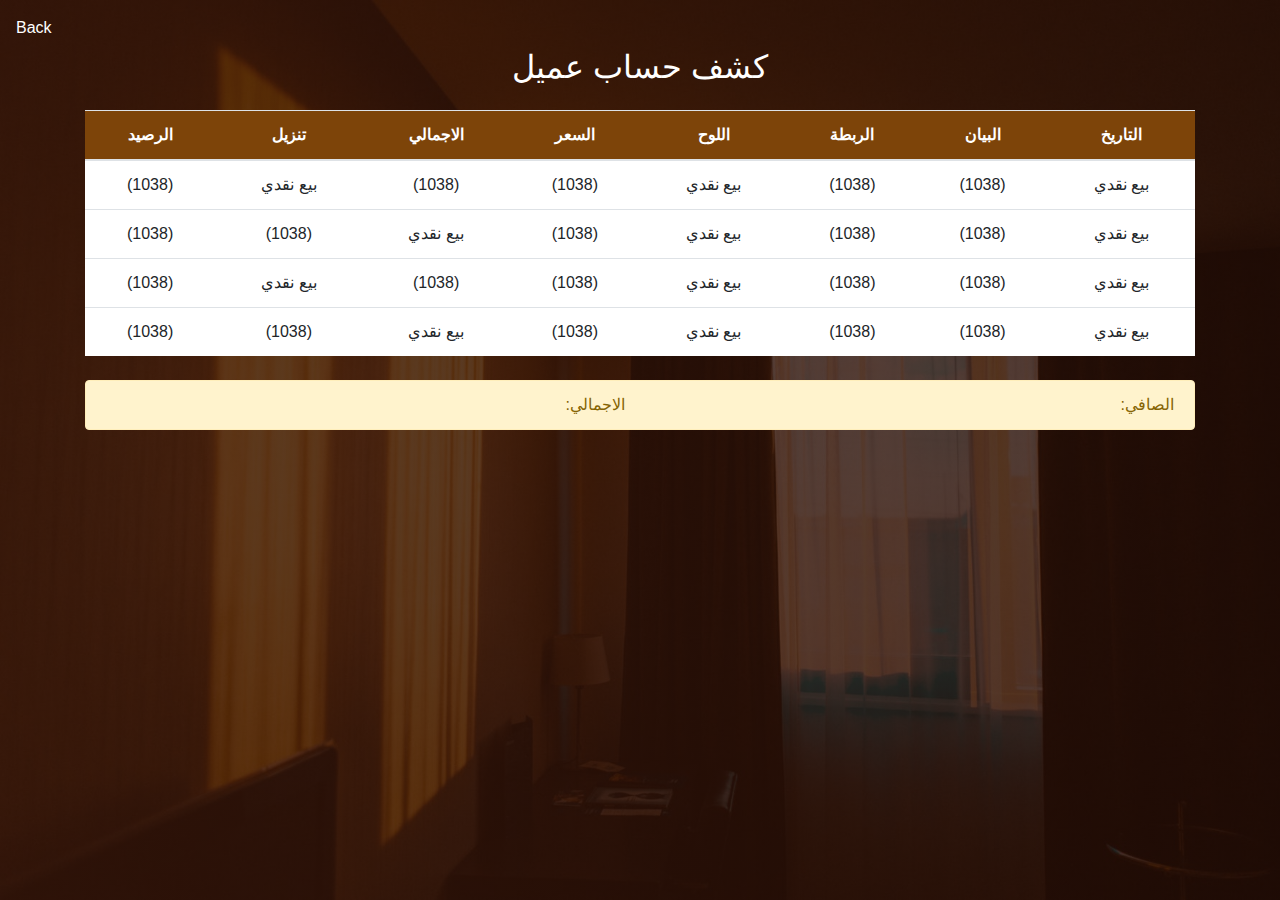
<file: Account_statement.html>
<!DOCTYPE html>
<html lang="en" dir="ltr">
  <head>
    <meta charset="utf-8">
    <meta charset="utf-8" />
	   <meta name="viewport" content="width=device-width, initial-scale=1, shrink-to-fit=no">
    <title>project1</title>
    <link rel="stylesheet" type="text/css" href="css/bootstrap.min.css">
    <link href='https://fonts.googleapis.com/css?family=Roboto:400,300,700' rel='stylesheet' type='text/css'>
    <link rel="stylesheet" href="https://maxcdn.bootstrapcdn.com/font-awesome/4.3.0/css/font-awesome.min.css">
    <link rel="stylesheet" href="https://cdnjs.cloudflare.com/ajax/libs/font-awesome/4.7.0/css/font-awesome.min.css">
    <link rel="stylesheet" href="css/media.css">
    <link rel="stylesheet" href="css/animate.css">
    <link rel="stylesheet" href="css/main.css">

  </head>
  <body>

    <section class="limiter2 text-center">
      <div class="limiter-overlay">
       <div class="container-login1005">
         <a href="index.html" id="back">Back</a>
         <h3 class="log-header">كشف حساب عميل</h3>
         <div class="container" style="overflow-x:auto;">
           <div class="row">
             <div class="col-lg-12">
               <table class="table table-responsive">
                 <thead>
                   <tr>
                     <th scope="col">الرصيد</th>
                     <th scope="col">تنزيل</th>
                     <th scope="col">الاجمالي</th>
                     <th scope="col">السعر</th>
                     <th scope="col">اللوح</th>
                     <th scope="col">الربطة</th>
                     <th scope="col">البيان</th>
                     <th scope="col">التاريخ</th>

                   </tr>
                 </thead>
                 <tbody>
                   <tr>
                     <td>(1038)</td>
                     <td>بيع نقدي</td>
                     <td>(1038)</td>
                     <td>(1038)</td>
                     <td>بيع نقدي</td>
                     <td>(1038)</td>
                     <td>(1038)</td>
                     <td>بيع نقدي</td>
                   </tr>
                   <tr>
                     <td>(1038)</td>
                     <td>(1038)</td>
                     <td>بيع نقدي</td>
                     <td>(1038)</td>
                     <td>بيع نقدي</td>
                     <td>(1038)</td>
                     <td>(1038)</td>
                     <td>بيع نقدي</td>
                   </tr>
                   <tr>
                     <td>(1038)</td>
                     <td>بيع نقدي</td>
                     <td>(1038)</td>
                     <td>(1038)</td>
                     <td>بيع نقدي</td>
                     <td>(1038)</td>
                     <td>(1038)</td>
                     <td>بيع نقدي</td>
                   </tr>
                   <tr>
                    <td>(1038)</td>
                    <td>(1038)</td>
                    <td>بيع نقدي</td>
                    <td>(1038)</td>
                    <td>بيع نقدي</td>
                    <td>(1038)</td>
                    <td>(1038)</td>
                    <td>بيع نقدي</td>
                  </tr>
                </tbody>
              </table>
            </div>
          </div>
        </div>
        <br>
        <div class="container">
          <div class="alert alert-warning" role="alert">
            <div class="row">
              <div class="col-lg-6">:الاجمالي</div>
              <div class="col-lg-6">:الصافي</div>
            </div>
          </div>
        </div>
      </div>
    </div>
  </section>



        <script src="js/jquery-3.3.1.min.js"></script>
        <script src="js/popper.min.js"></script>
        <script src="js/bootstrap.min.js"></script>
        <script src="js/main.js"></script>
        <script src="js/wow.min.js"></script>
        <script>new WOW().init();</script>
      </body>
    </html>
</file>
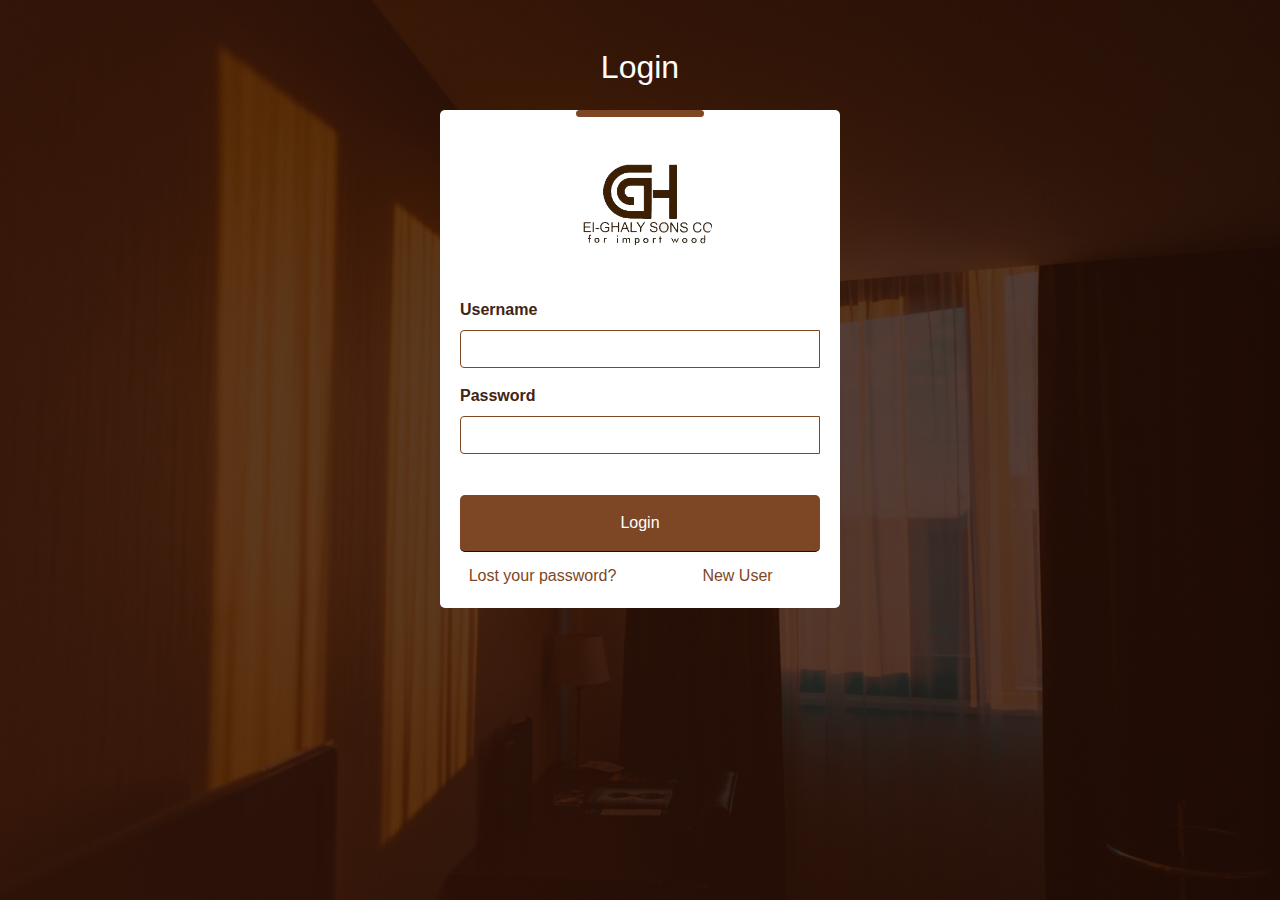
<file: form.html>
<!DOCTYPE html>
<html lang="en" dir="ltr">
  <head>
    <meta charset="utf-8">
    <meta charset="utf-8" />
	   <meta name="viewport" content="width=device-width, initial-scale=1, shrink-to-fit=no">
    <title>project1</title>
    <link rel="stylesheet" type="text/css" href="css/bootstrap.min.css">
    <link href='https://fonts.googleapis.com/css?family=Roboto:400,300,700' rel='stylesheet' type='text/css'>
    <link rel="stylesheet" href="https://maxcdn.bootstrapcdn.com/font-awesome/4.3.0/css/font-awesome.min.css">
    <link rel="stylesheet" href="https://cdnjs.cloudflare.com/ajax/libs/font-awesome/4.7.0/css/font-awesome.min.css">
    <link rel="stylesheet" href="css/media.css">
    <link rel="stylesheet" href="css/animate.css">
    <link rel="stylesheet" href="css/main.css">

  </head>
  <body>
    <section class="limiter2 text-center">
     <div class="limiter-overlay">
       <div class="container-login1005">
         <div class="">
           <h3 class="log-header">Login</h3>
           <div class="loginn" data-toggle="validator">
             <div class="login-screen">
               <div class="app-title">
                 <h1><img src="img\imageedit_7_4844449228.png"></h1>
               </div>
               <form class="needs-validation" novalidate>
                 <div class="login-form">
                   <label for="validationCustomUsername" id="ll">Username</label>
                   <div class="input-group">
                     <input type="text" class="form-control" id="validationCustomUsername"  aria-describedby="inputGroupPrepend" required>
                     <div class="invalid-feedback">
                       Please choose a username.
                     </div>
                   </div>
                   <label for="validationCustomUsername" id="ll">Password</label>
                   <div class="input-group">
                     <input type="password" class="form-control" id="validationCustomUsername"  aria-describedby="inputGroupPrepend" required>
                     <div class="invalid-feedback">
                       Please choose a password.
                     </div>
                   </div>
                   <input class="submit on" type="submit" value="Login">
                   <div class="row">
                     <div class="col-6">
                       <span><a class="login-link" href="#">Lost your password?</a></span>
                     </div>
                     <div class="col-6">
                       <span><a class="login-link" href="#">New User</a></span>
                     </div>
                   </div>
                 </div>
               </form>
             </div>
           </div>
         </div>
       </div>
     </div>
  </section>



        <script src="js/jquery-3.3.1.min.js"></script>
        <script src="js/popper.min.js"></script>
        <script src="js/bootstrap.min.js"></script>
        <script src="js/main.js"></script>
        <script src="js/wow.min.js"></script>
        <script>new WOW().init();</script>
      </body>
    </html>
</file>
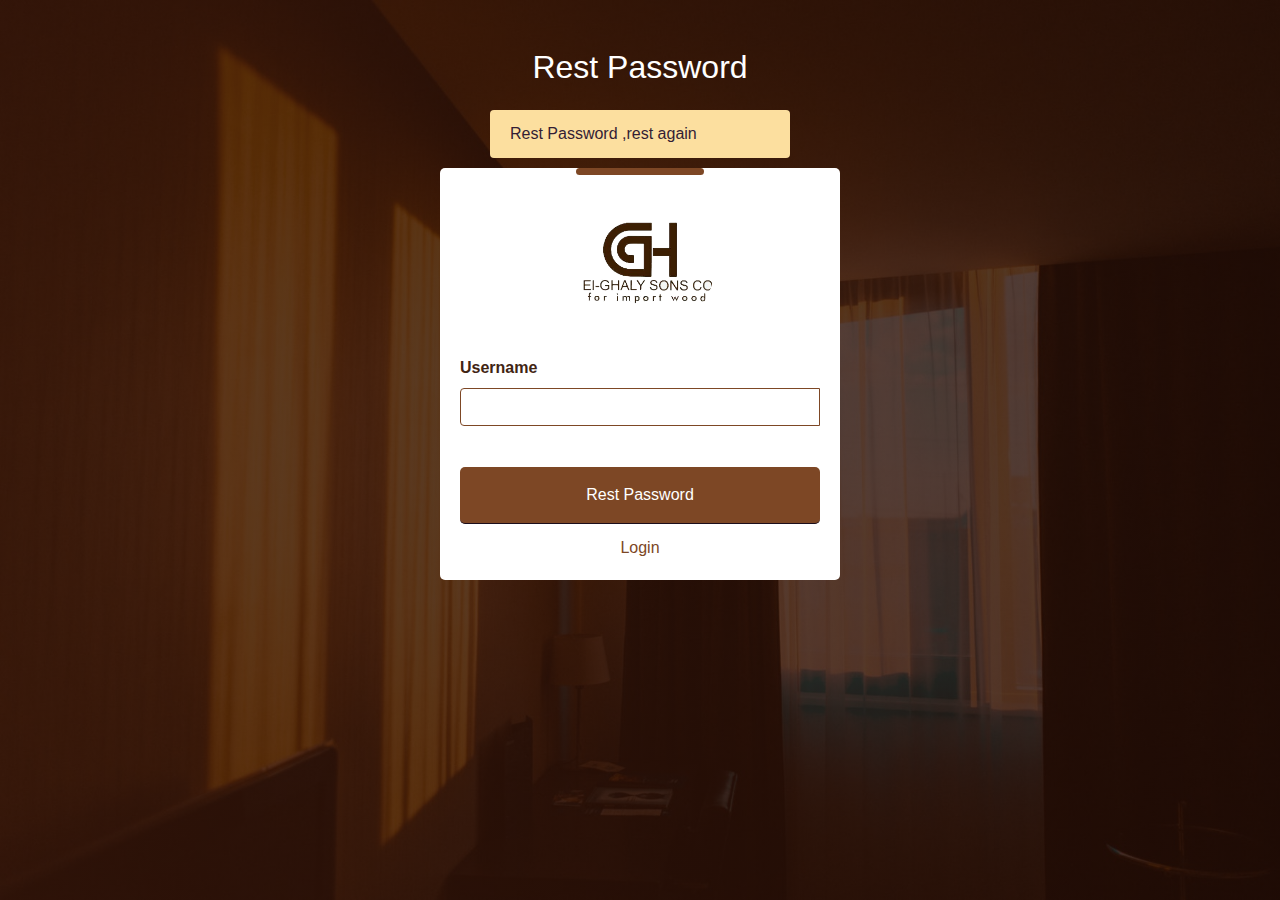
<file: lostpass.html>
<!DOCTYPE html>
<html lang="en" dir="ltr">
  <head>
    <meta charset="utf-8">
    <meta charset="utf-8" />
	   <meta name="viewport" content="width=device-width, initial-scale=1, shrink-to-fit=no">
    <title>project1</title>
    <link rel="stylesheet" type="text/css" href="css/bootstrap.min.css">
    <link href='https://fonts.googleapis.com/css?family=Roboto:400,300,700' rel='stylesheet' type='text/css'>
    <link rel="stylesheet" href="https://maxcdn.bootstrapcdn.com/font-awesome/4.3.0/css/font-awesome.min.css">
    <link rel="stylesheet" href="https://cdnjs.cloudflare.com/ajax/libs/font-awesome/4.7.0/css/font-awesome.min.css">
    <link rel="stylesheet" href="css/media.css">
    <link rel="stylesheet" href="css/animate.css">
    <link rel="stylesheet" href="css/main.css">

  </head>
  <body>
  <section class="limiter2 text-center">
    <div class="limiter-overlay">
      <div class="container-login1005">
      <div class="">
      <h3 class="log-header">Rest Password</h3>
      <div class="alert alert-primary" role="alert">
      Rest Password ,rest again
    </div>
    <div class="loginn" data-toggle="validator">
      <div class="login-screen">
        <div class="app-title">
          <h1><img src="img\imageedit_7_4844449228.png"></h1>
        </div>
        <form class="needs-validation" novalidate>
        <div class="login-form">
          <label for="validationCustomUsername" id="ll">Username</label>
          <div class="input-group">
            <input type="email" class="form-control" id="validationCustomUsername"  aria-describedby="inputGroupPrepend" required>
            <div class="invalid-feedback">
              Please choose a username.
            </div>
          </div>
          <input class="submit on" type="submit" value="Rest Password">
          <span><a class="login-link link-bottom" href="#">Login</a></span>
    </div>
    </form>
  </div>
  </div>
  </div>
  </div>
  </div>
  </section>



        <script src="js/jquery-3.3.1.min.js"></script>
        <script src="js/popper.min.js"></script>
        <script src="js/bootstrap.min.js"></script>
        <script src="js/main.js"></script>
        <script src="js/wow.min.js"></script>
        <script>new WOW().init();</script>
      </body>
    </html>
</file>
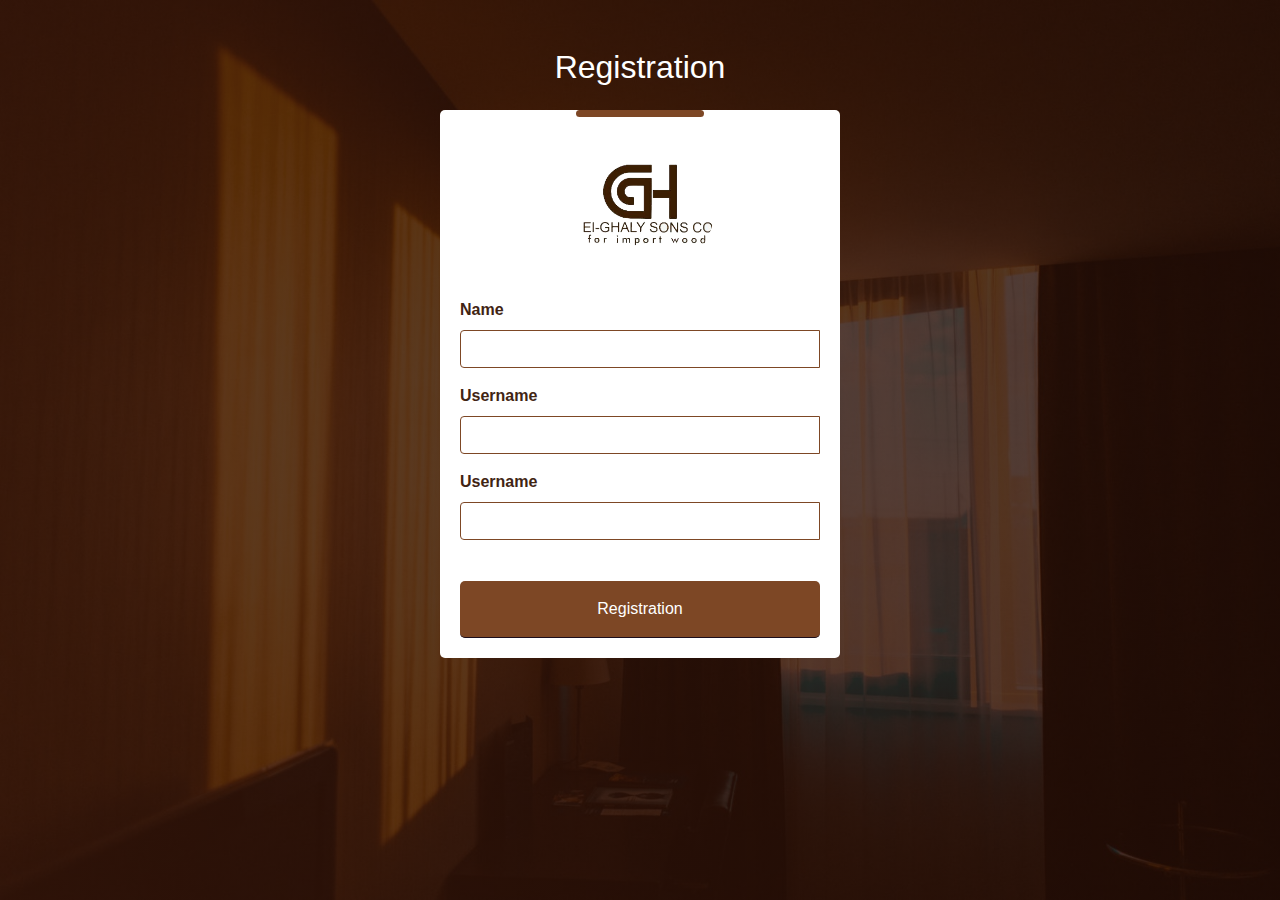
<file: newuser.html>
<!DOCTYPE html>
<html lang="en" dir="ltr">
  <head>
    <meta charset="utf-8">
    <meta charset="utf-8" />
	   <meta name="viewport" content="width=device-width, initial-scale=1, shrink-to-fit=no">
    <title>project1</title>
    <link rel="stylesheet" type="text/css" href="css/bootstrap.min.css">
    <link href='https://fonts.googleapis.com/css?family=Roboto:400,300,700' rel='stylesheet' type='text/css'>
    <link rel="stylesheet" href="https://maxcdn.bootstrapcdn.com/font-awesome/4.3.0/css/font-awesome.min.css">
    <link rel="stylesheet" href="https://cdnjs.cloudflare.com/ajax/libs/font-awesome/4.7.0/css/font-awesome.min.css">
    <link rel="stylesheet" href="css/media.css">
    <link rel="stylesheet" href="css/animate.css">
    <link rel="stylesheet" href="css/main.css">

  </head>
  <body>
    <section class="limiter2 text-center">
     <div class="limiter-overlay">
  <div class="container-login1005">
  <div class="">
    <h3 class="log-header">Registration</h3>
  <div class="loginn" data-toggle="validator">
  <div class="login-screen">
    <div class="app-title">
      <h1><img src="img\imageedit_7_4844449228.png"></h1>
    </div>
    <form class="needs-validation" novalidate>
    <div class="login-form">
      <label for="validationCustomUsername" id="ll">Name</label>
      <div class="input-group">
        <input type="text" class="form-control" id="validationCustomUsername"  aria-describedby="inputGroupPrepend" required>
        <div class="invalid-feedback">
          Please choose a name.
        </div>
      </div>
      <label for="validationCustomUsername" id="ll">Username</label>
      <div class="input-group">
        <input type="email" class="form-control" id="validationCustomUsername"  aria-describedby="inputGroupPrepend" required>
        <div class="invalid-feedback">
          Please choose a username.
        </div>
      </div>
      <label for="validationCustomUsername" id="ll">Username</label>
      <div class="input-group">
        <input type="password" class="form-control" id="validationCustomUsername"  aria-describedby="inputGroupPrepend" required>
        <div class="invalid-feedback">
          Please choose a password.
        </div>
      </div>
      <input class="submit on" type="submit" value="Registration">
    </div>
    </form>
  </div>
  </div>
  </div>
  </div>
  </div>
  </section>



        <script src="js/jquery-3.3.1.min.js"></script>
        <script src="js/popper.min.js"></script>
        <script src="js/bootstrap.min.js"></script>
        <script src="js/main.js"></script>
        <script src="js/wow.min.js"></script>
        <script>new WOW().init();</script>
      </body>
    </html>
</file>
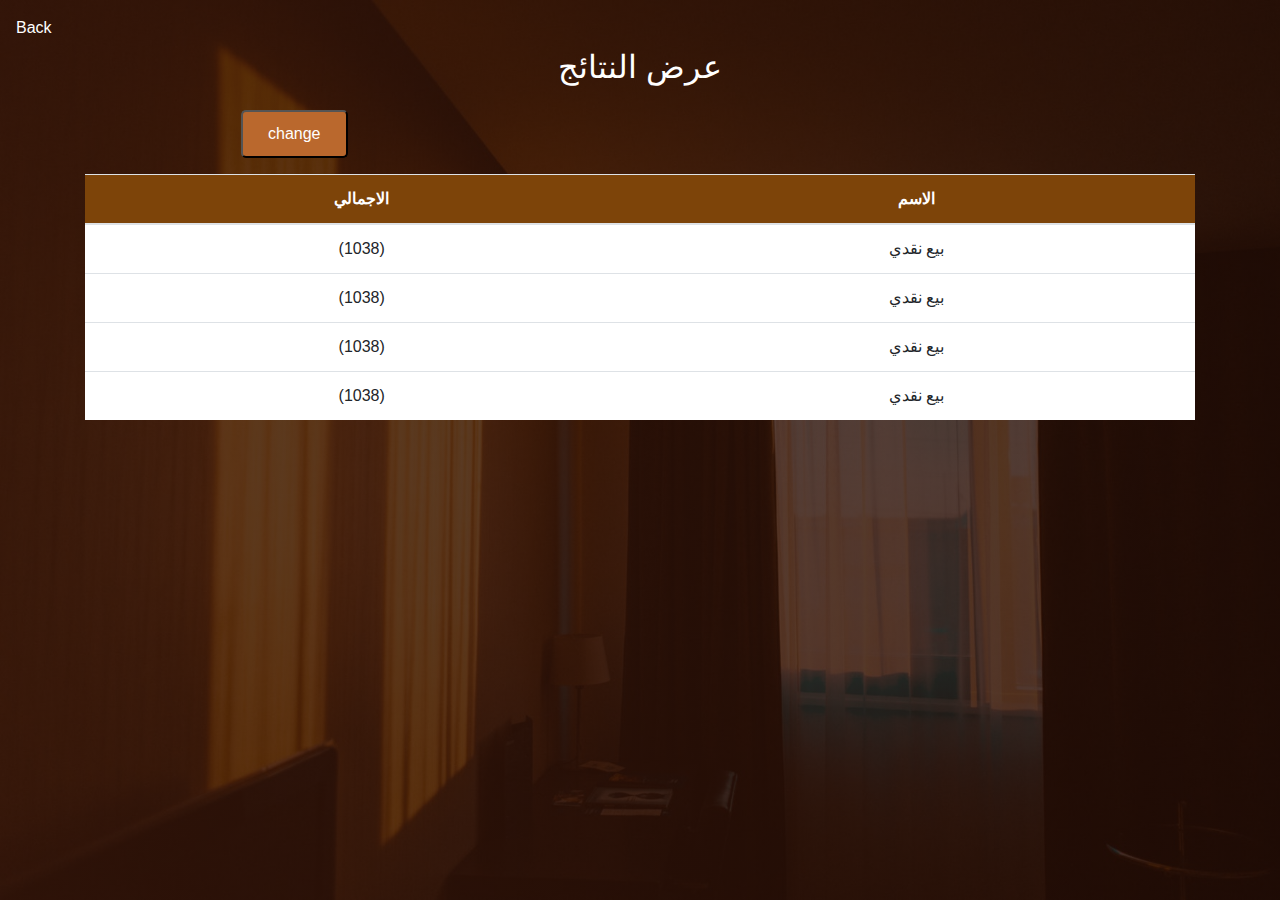
<file: showtable.html>
<!DOCTYPE html>
<html lang="en" dir="ltr">
  <head>
    <meta charset="utf-8">
    <meta charset="utf-8" />
	   <meta name="viewport" content="width=device-width, initial-scale=1, shrink-to-fit=no">
    <title>project1</title>
    <link rel="stylesheet" type="text/css" href="css/bootstrap.min.css">
    <link href='https://fonts.googleapis.com/css?family=Roboto:400,300,700' rel='stylesheet' type='text/css'>
    <link rel="stylesheet" href="https://maxcdn.bootstrapcdn.com/font-awesome/4.3.0/css/font-awesome.min.css">
    <link rel="stylesheet" href="https://cdnjs.cloudflare.com/ajax/libs/font-awesome/4.7.0/css/font-awesome.min.css">
    <link rel="stylesheet" href="css/media.css">
    <link rel="stylesheet" href="css/animate.css">
    <link rel="stylesheet" href="css/main.css">

  </head>
  <body>
    <section class="limiter2 text-center">
     <div class="limiter-overlay">
       <div class="container-login1005">
      <a href="index.html" id="back">Back</a>
    <h3 class="log-header">عرض النتائج</h3>
    <div class="container">
      <div class="col-lg-3 col-12">
    <button class="button-primary button-md">change</button>
  </div>
      <!-- <div class="row">
        <div class="col-lg-3 col-12">
      <button class="button-primary button-md">change</button>
    </div>
    <div class="col-lg-9"></div>
    </div> -->
    <table class="table">
  <thead>
    <tr>
      <th scope="col">الاجمالي</th>
      <th scope="col">الاسم</th>
    </tr>
  </thead>
  <tbody>
    <tr>
      <td>(1038)</td>
      <td>بيع نقدي</td>
    </tr>
    <tr>
      <td>(1038)</td>
      <td>بيع نقدي</td>
    </tr>
    <tr>
      <td>(1038)</td>
      <td>بيع نقدي</td>
    </tr>
    <tr>
      <td>(1038)</td>
      <td>بيع نقدي</td>
    </tr>

  </tbody>
</table>

</div>







  </div>
  </div>
  </section>



        <script src="js/jquery-3.3.1.min.js"></script>
        <script src="js/popper.min.js"></script>
        <script src="js/bootstrap.min.js"></script>
        <script src="js/main.js"></script>
        <script src="js/wow.min.js"></script>
        <script>new WOW().init();</script>
      </body>
    </html>
</file>
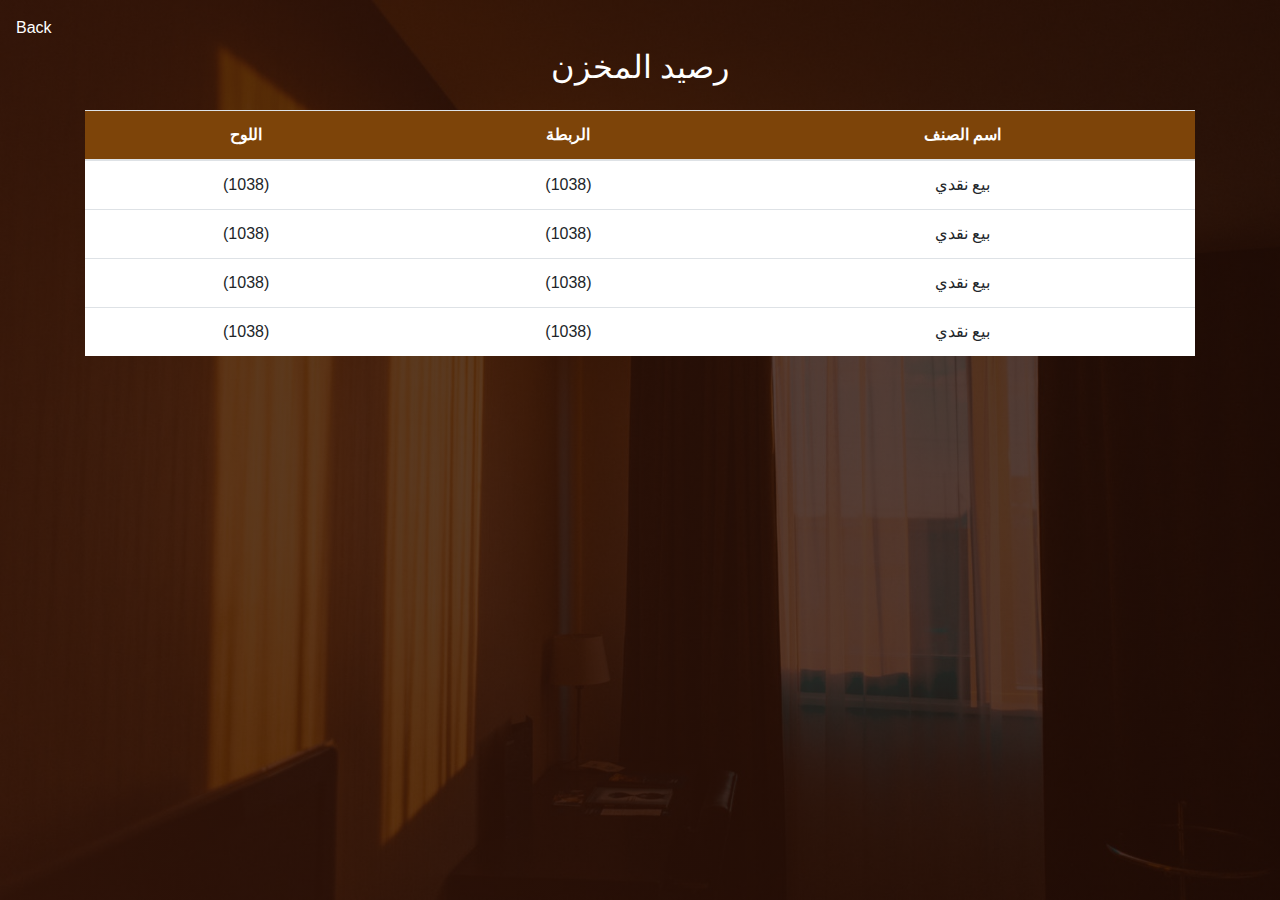
<file: Store_balance.html>
<!DOCTYPE html>
<html lang="en" dir="ltr">
  <head>
    <meta charset="utf-8">
    <meta charset="utf-8" />
	   <meta name="viewport" content="width=device-width, initial-scale=1, shrink-to-fit=no">
    <title>project1</title>
    <link rel="stylesheet" type="text/css" href="css/bootstrap.min.css">
    <link href='https://fonts.googleapis.com/css?family=Roboto:400,300,700' rel='stylesheet' type='text/css'>
    <link rel="stylesheet" href="https://maxcdn.bootstrapcdn.com/font-awesome/4.3.0/css/font-awesome.min.css">
    <link rel="stylesheet" href="https://cdnjs.cloudflare.com/ajax/libs/font-awesome/4.7.0/css/font-awesome.min.css">
    <link rel="stylesheet" href="css/media.css">
    <link rel="stylesheet" href="css/animate.css">
    <link rel="stylesheet" href="css/main.css">

  </head>
  <body>
    <section class="limiter2 text-center">
     <div class="limiter-overlay">
       <div class="container-login1005">
      <a href="index.html" id="back">Back</a>
    <h3 class="log-header">رصيد المخزن</h3>
    <div class="container">
    <table class="table">
  <thead>
    <tr>
      <th scope="col">اللوح</th>
      <th scope="col">الربطة</th>
      <th scope="col">اسم الصنف</th>
    </tr>
  </thead>
  <tbody>
    <tr>
      <td>(1038)</td>
      <td>(1038)</td>
      <td>بيع نقدي</td>
    </tr>
    <tr>
      <td>(1038)</td>
      <td>(1038)</td>
      <td>بيع نقدي</td>
    </tr>
    <tr>
      <td>(1038)</td>
      <td>(1038)</td>
      <td>بيع نقدي</td>
    </tr>
    <tr>
      <td>(1038)</td>
      <td>(1038)</td>
      <td>بيع نقدي</td>
    </tr>


  </tbody>
</table>
</div>







  </div>
  </div>
  </section>



        <script src="js/jquery-3.3.1.min.js"></script>
        <script src="js/popper.min.js"></script>
        <script src="js/bootstrap.min.js"></script>
        <script src="js/main.js"></script>
        <script src="js/wow.min.js"></script>
        <script>new WOW().init();</script>
      </body>
    </html>
</file>
<file: css/media.css>
@media (max-width:1200px) {
  .button-md{
    margin: auto;
    display: table
  }
  .loginn {
    margin: auto;
    width: 300px !important;
    max-width:100%

}
.background img{
  height:300px !important
}
.login-link {
    font-size: 12px !important;
    color: #444;
    display: block;
    margin-top: 12px;
    color: #7d4725;
}



}


/*small screen*/
@media (min-width: 768px) and (max-width: 991.98px){



}
/*medium screen*/
@media (min-width:992px) and(max-width:1199px){

}
/*large screen*/

@media(min-width:300px)  {

}
</file>
<file: css/main.css>
@font-face {
font-family: 'Open Sans', sans-serif;


}


body{

   background-color:#fff;
padding: 0px;
margin: 0px;
   	font-family: 'Open Sans', sans-serif;
   width: 100%;
   height:100%;
display: block;
   transition: all .6s cubic-bezier(.5, .2, .2, 1.1);
   -webkit-transition: all .6s cubic-bezier(.5, .2, .2, 1.1);
   -moz-transition: all .6s cubic-bezier(.5, .2, .2, 1.1);
   -o-transition: all .6s cubic-bezier(.5, .2, .2, 1.1);


}

a{
  list-style: none;
  text-decoration: none;
}

a:hover{
  list-style: none;
  text-decoration: none;
}

ul{
  list-style: none;
}
.limiter2{
  background: url(../img/pexels-photo-2889618.jpeg) no-repeat;
  -webkit-background-size: cover;
  -moz-background-size: cover;
  -o-background-size: cover;
  background-size: cover;
  width:100%;
  display: table;
  height:800px
}
.limiter-overlay {
  height: 100%;
  background-image: linear-gradient(to right, rgba(55, 21, 8, 0.8), rgba(36, 12, 4, 0.8));
  -webkit-background-image: linear-gradient(to right, rgba(55, 21, 8, 0.8), rgba(36, 12, 4, 0.8));
  -moz-background-image: linear-gradient(to right, rgba(55, 21, 8, 0.8), rgba(36, 12, 4, 0.8));
  -o-background-image: linear-gradient(to right, rgba(55, 21, 8, 0.8), rgba(36, 12, 4, 0.8));
}

  .loginn {
margin:  auto;
width: 400px;
display:fixed;
}
.login-screen {
background-color: #FFF;
padding: 20px;
border-radius: 5px
}

.app-title {
text-align: center;
color: #777;
}

.login-form {
text-align: center;
}
.control-group {
margin-bottom: 10px;
}
.my-sm-02{
  padding:1rem !important
}

input {
text-align: left;
color:#7d4725;
border: 2px solid transparent;
border-radius: 3px;
font-size: 16px;
font-weight: 200;

width: 100%;
transition: border .5s;
padding-right:10px
}
p.incorrect {
    color: #ff3366;
    font-size: 12px;
    line-height: 2;
    text-align: left;
}


textarea:focus, input:focus{
    outline: none;
}

/* .btn {
  border: 2px solid transparent;
  background: #7d4725;
  color: #ffffff;
  font-size: 16px;
  line-height: 25px;
  padding: 10px 0;
  text-decoration: none;
  text-shadow: none;
  border-radius: 3px;
  box-shadow: none;
  transition: 0.25s;
  display: block;

  margin: 0 auto;
} */
.on {
    margin-top: 25px;
    width: 100%;
    padding: 1rem;
    border: none;
    background: #7d4725;
    color: #ffffff;
    outline: none;
    cursor: pointer;
    transition: background 0.2s ease;
    color: #ffff;
    border-radius: 5px;
    text-align: center;
    border-bottom: 1px solid #1B0E1C !important;
    /* font-family: 'FrutigerLTArabic-65Bold'; */
}

.btn:hover {
  background-color: #45240c;
  border: none;
}

.login-link {
  font-size: 16px;
  color: #444;
  display: block;
 margin-top: 12px;
 color:#7d4725;
}
.login-link:hover{
  color:#412413
}
.link-bottom{
  text-align: center;
}
.app-title img{
  width:150px;
  border-radius:100px;
  margin-bottom:10px

}
.log-header{
  text-align:center;
  color:#fff;
  font-size:2rem;
  display:fixed;
padding-top:3rem;
padding-bottom:1rem


}
.container-login1005{
  width: 100%;
  min-height: 100vh;


  justify-content: center;
  align-items: center;

  text-align: right;
}
.brands{
  margin-right: -7rem;
}
.mt-lg{
  margin: auto;
  display: table;
}
.loginn::before {
   border-bottom: 7px solid #7d4725;
   border-radius: 10px;
   content: '';
   position: absolute;
   left: 0;
   right: 0;
   width: 10%;
   margin: 0 auto;
}
.alert-yell{

 width: 300px;
 padding: .75rem 1.25rem;
 margin-top: -5rem;


}
.msg-alert{
 background:#ECF0F1 !important;
 position: relative;
}
.alert.msg-alert{
 width:400px !important;
 margin: auto;
}


.text-whitew{
 color:#fff !important
}
.fa-align-right{
  color:#fff !important
}

@media (max-width: 1200px){
  .brands {
    margin-right: -5rem;
}
.form-inline{
  display: inherit;
}
}

#ll {
    font-weight: bold;
    text-align: left !important;
    float:left;
    color:#412413
}
.form-control{
  border: 1px solid #7d4725 !important;
  margin-bottom:1rem !important
}
.new {

    background: transparent;
    border-bottom: 2px solid #7d4725;
    border-radius: 0;
    width: 400px;
    max-width: 100%;
}
textarea:focus, input:focus{
    outline: none;
}
.alert-primary {
    width:300px;
    background: #fcdf9f;
    border: #fcdf9f;
    margin: auto;
    color: #331d34;
    margin-bottom:10px;
    text-align: left;
}
.background img{
  height:600px;
  width:100%
}

.top-head img{
  width:100px;

}
.social-links-footer {
    margin-top: 25px;
}
.social-links-footer li {
    display: inline-block;
    margin-right: 15px;
}
.social-links-footer a {
    color: #3b1f04;
    font-size: 17px;
}
.fancy-title-view1 {
    float: left;
    width: 100%;
    margin-bottom: 70px;
    text-align: center;
}
.fancy-title-view1 h2 {
    margin-bottom: 8px;
    font-size: 40px;
    font-weight: 700;
    display: block;
}
.fancy-title-view1 p {
    margin-bottom: 0px;
    display: inline-block;
    width: 65%;
}
.fancy-title-view1 i {
    font-size: 22px; }
.fancy-title-view1-color h2,
.fancy-title-view1-color p {
    color: #ffffff;
}

        .light-transparent {
    position: absolute;
    left: 0px;
    top: 0px;
    width: 100%;
    height: 100%;
    opacity: 0.65;
    background-color: #000;
}
.categories-view1-full {
    padding: 80px 0px 80px 0px;
    margin-top: 0;
    margin-bottom: 0;
    background: url(https://i.ibb.co/r4xf3sK/newslater.jpg);
    background-attachment: fixed;
    position: relative;
    min-height: 100vh;
}
.categories,.categories-view1-wrap {
    float: left;
    width: 100%;
}
.categories ul li       { list-style: none; }
.categories > ul > li   {
    float: none;
    display: inline-block;
    margin: 0px 0px 30px 0px;
    vertical-align: top;
}
.categories-view1-wrap {
    box-shadow: 0px 0px 25px 0px rgba(0,0,0,0.08);
    padding: 30px 50px 30px 95px;
    border-radius: 10px;
    position: relative;
    background-color: #ffffff;
}
.categories-view1 i {
    position: absolute;
    left: 0px;
    top: 50%;
    font-size: 30px;
    color: #be6c17;
    width: 70px;
    height: 70px;
    border-radius: 0 100% 100% 0;
    text-align: center;
    padding-top: 18px;
    margin-top: -36px;
    background-color: #ffffff;
    border: 1px solid #eee;
    border-left: none;
    -webkit-transition: all 0.4s ease-in-out;
       -moz-transition: all 0.4s ease-in-out;
        -ms-transition: all 0.4s ease-in-out;
         -o-transition: all 0.4s ease-in-out;
            transition: all 0.4s ease-in-out;
}
.categories-view1 li:hover i {
    color: #ffffff;
    background-color: #274160;
}
.categories-view1 a {
    display: block;
    font-size: 18px;
    font-weight: 700;
    margin-bottom: 0px;
}
.categories-view1 small {
    font-size: 13px;
    color: #666;
}
.categories-view1 span {
    position: absolute;
    right: 5px;
    top: 8px;
    font-size: 90px;
    font-weight: 500;
    color: #999;
    opacity: 0.07;
    line-height: 1;
}
.main-load-btn {
    float: left;
    width: 100%;
    text-align: center;
    margin: 30px 0px;
}
.main-load-btn a {
    display: inline-block;
    line-height: 1;
    padding: 18px 45px;
    color: #ffffff;
    border-radius: 40px;
    font-size: 16px;
    font-weight: 600;
    -webkit-transition: all 0.4s ease-in-out;
    -moz-transition: all 0.4s ease-in-out;
    -ms-transition: all 0.4s ease-in-out;
    -o-transition: all 0.4s ease-in-out;
    transition: all 0.4s ease-in-out;
    background-color: #fb236a;
}
.main-load-btn a:hover {
    background-color: #274160;
}
.more-spacer {
    float: left;
    width: 100%;
    margin: 10px 0px;
}
.section-heading{
  margin-top:3rem
}
.section-heading h3{
  color:#7d4725
}

.section-heading-line {
    content: '';
    display: inline-block;
    width: 100px;
    border-radius: 10px;
    height: 6px;
    background: #7d4725;
    margin-top: 10px;
    margin-bottom: 1rem;
}

.line-thin {
    height: 4px !important;
}
table{
  margin:auto !important;
  display:table !important;
  background:#ffff;
/* width:100%; */
text-align: center;
height: auto;

}
.table-responsive {
    display: table;
}
thead{
  background: #7d4409;
  color:#fff
}
#back{
  float:left;
  padding-top:1rem;
  padding-left:1rem;
  color:#fff
}
.groups{
  text-align: right;
  color:#3c1f03
}
#inputState{
  font-size:20px
}
#exampleFormControlSelect1{
  direction: rtl !important;
  border:1px solid #7d4409 !important
}
#exampleFormControlSelect1:focus{
  outline:none !important
}
.modal-title img{
  width:100px
}
#exampleFormControlInput1{
    border:1px solid #7d4409 !important
}
.alert-warning{
  width:100%;
  margin: auto;
  display: table
}
.button-md{
font-size: 16px;
color: #fff;
margin-bottom:1rem;
font-weight: 500;
background: #ba682d;
border-radius: 5px;
padding: 10px 25px;
-webkit-transition: all 0.3s ease;

}
.button-md:hover{
  -webkit-transition: all 0.3s ease;
  -moz-transition: all 0.3s ease;
  -o-transition: all 0.3s ease;
  background:#fff;
  color:#ba682d

}
</file>
